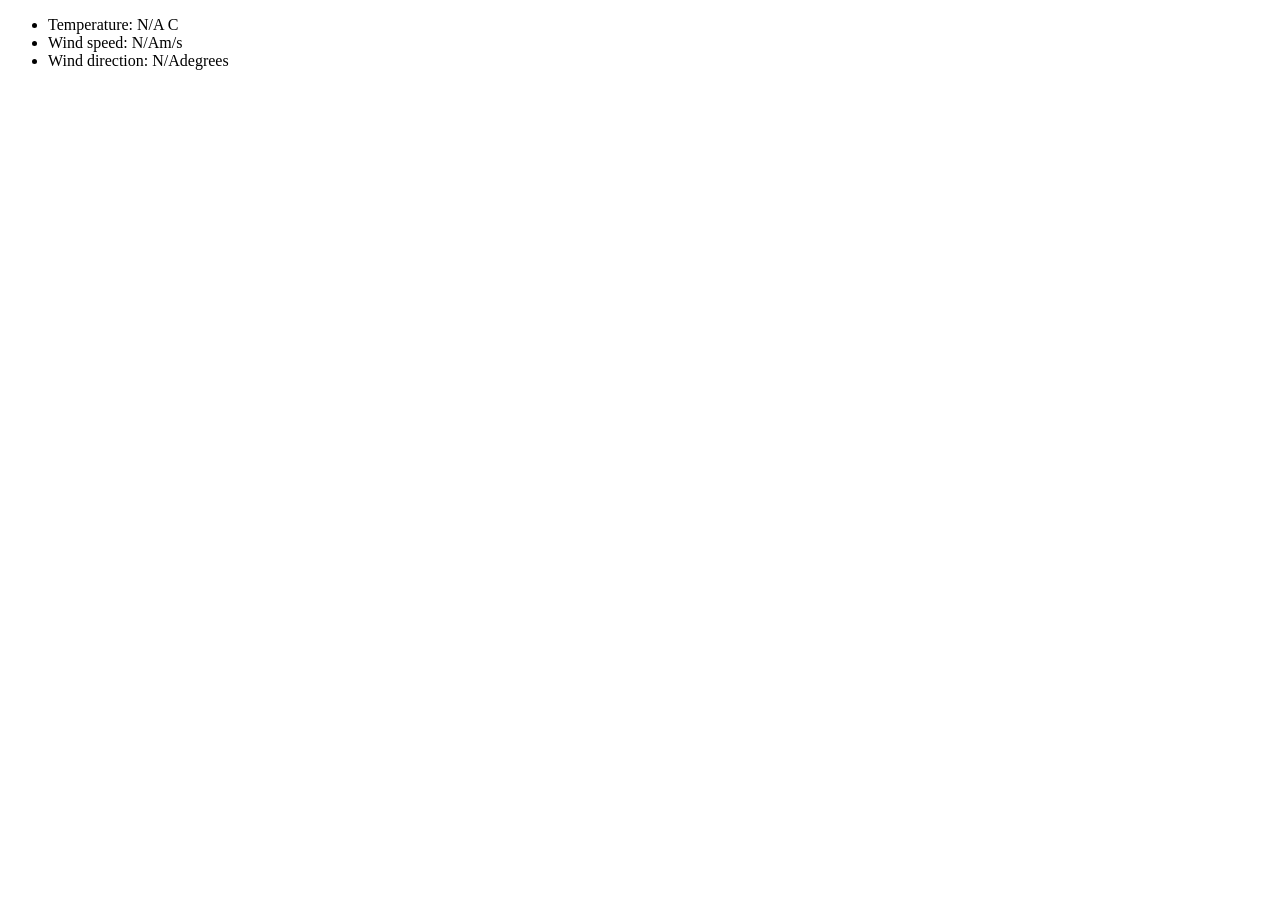
<file: 03_02b/index.html>
<!DOCTYPE html>
<html lang="en">
  <head>
    <meta charset="UTF-8" />
    <meta http-equiv="X-UA-Compatible" content="IE=edge" />
    <meta name="viewport" content="width=device-width, initial-scale=1.0" />
    <script type="module" src="script.js" defer></script>
    <title>Current Weather</title>
  </head>
  <body>
    <div class="container">
      <ul>
        <li>Temperature: <span class="getTemp">N/A</span> C</li>
        <li>Wind speed: <span class="getWSpeed">N/A</span>m/s</li>
        <li>Wind direction: <span class="getWDir">N/A</span>degrees</li>
      </ul>
    </div>
  </body>
</html>
</file>
